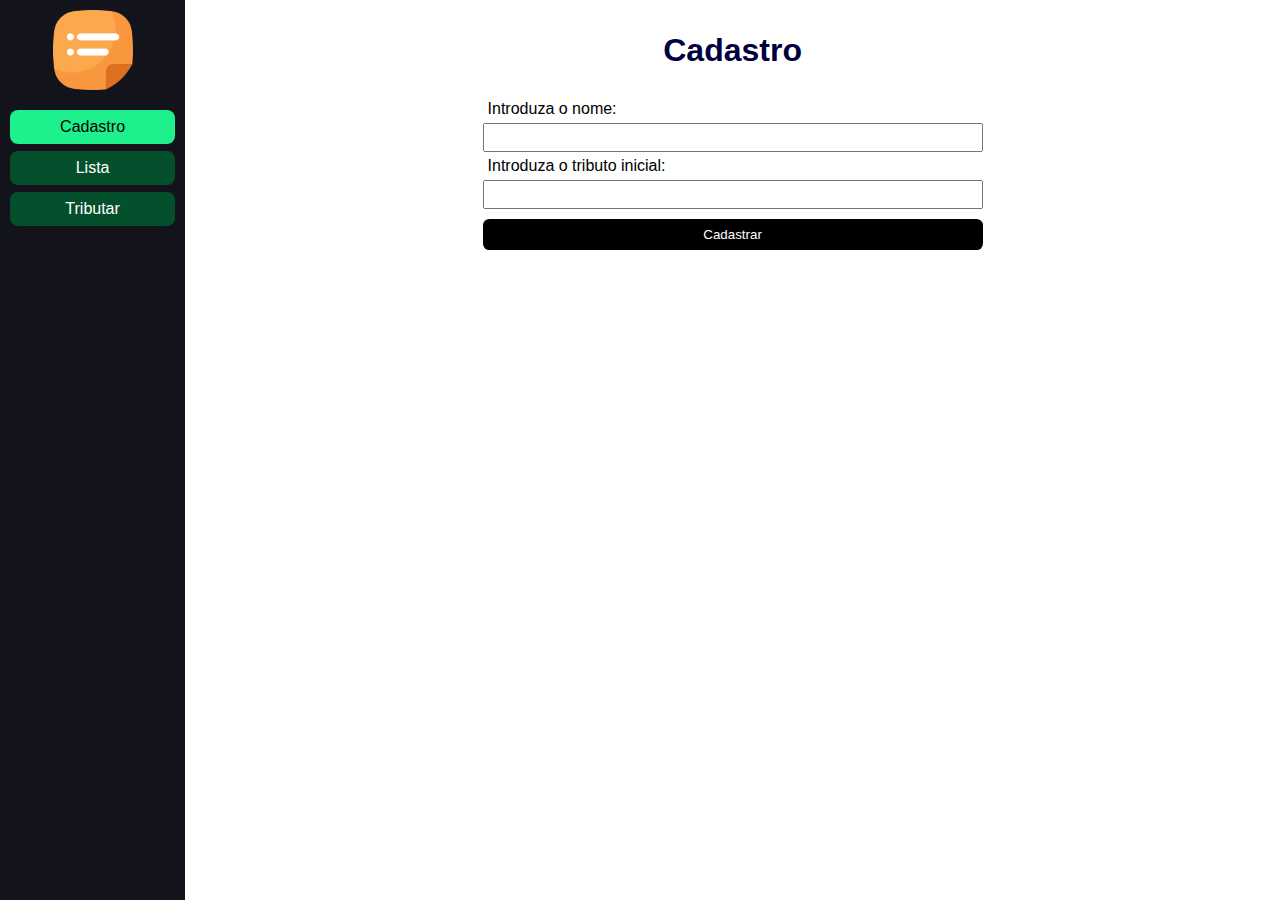
<file: public/cadastro.html>
<!DOCTYPE html>
<html lang="pt-pt">
<head>
    <meta charset="UTF-8">
    <meta name="viewport" content="width=device-width, initial-scale=1.0">
    <title>Cadastro de Tributário</title>
    <link rel="shortcut icon" href="Excelsitude.png" type="image/x-icon">
    <link rel="stylesheet" href="../assents/css/geral.css">
    <link rel="stylesheet" href="../assents/css/form.css">
</head>
<body>
    <main class="conteiner">
        <header>
            <div class="top-logo">
                <img id="logo" src="./Excelsitude.png" alt="Lista Tributária">
                <button id="bt-menu">Menu</button>
            </div>
            <ul id="menu">
                <a href="./cadastro.html" class="atual"><li>Cadastro</li></a>
                <a href="./index.html"><li>Lista</li></a>
                <a href="./tributar.html"><li>Tributar</li></a>
            </ul>
        </header>

        <section class="corpo">
            <h1>Cadastro</h1>
            <form action="../assents/php/controlador.php" method="post">
                <input type="hidden" name="pedido" value="cadastro">
                <label for="nome">Introduza o nome:</label>
                <input type="text" name="nome" id="nome" required maxlength="80">
                <label for="tributo">Introduza o tributo inicial:</label>
                <input type="number" name="tributo" id="tributo" required step=".01">
                <input type="submit" value="Cadastrar">
            </form>
        </section>
    </main>

    <script src="../assents/js/menu.js"></script>
</body>
</html>
</file>
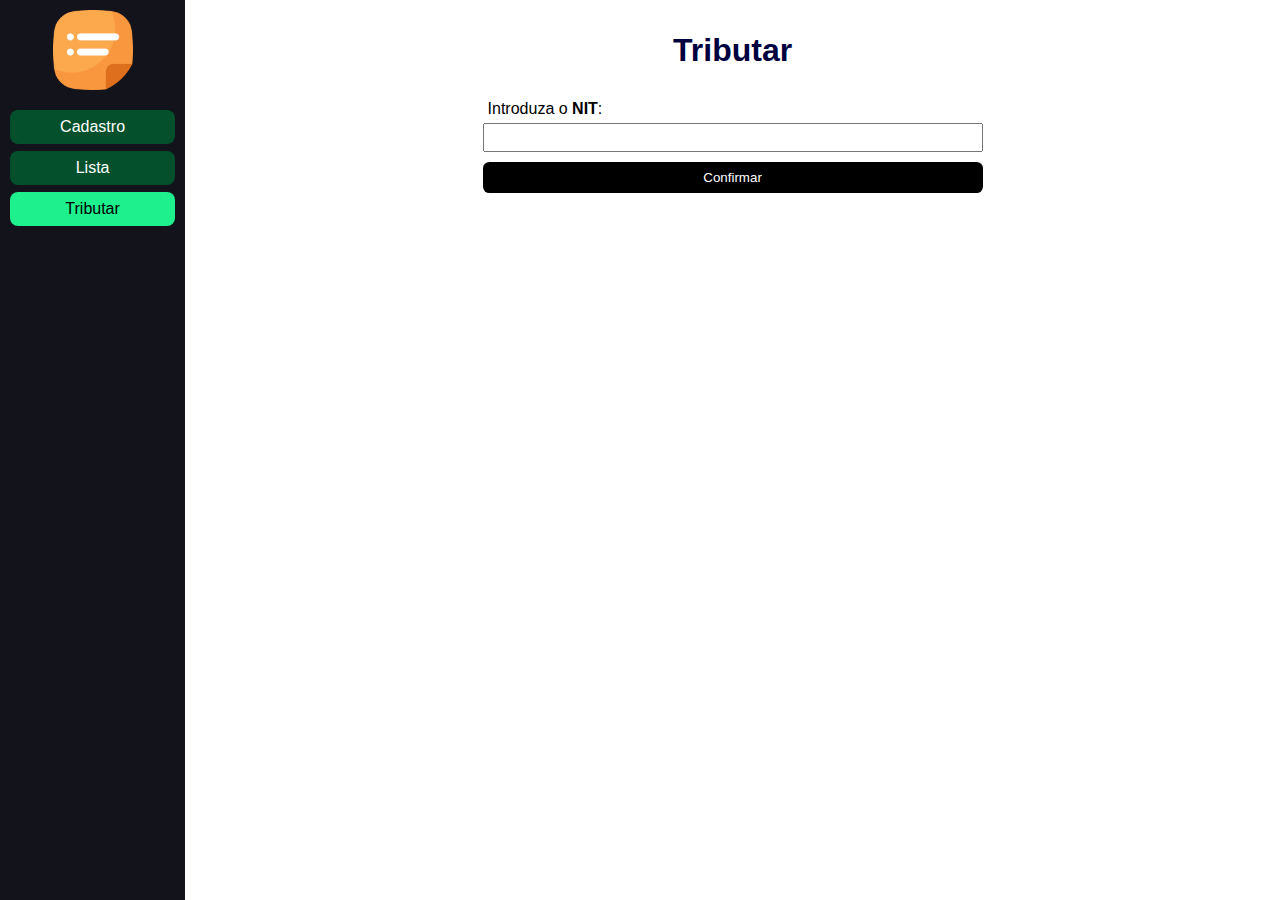
<file: public/tributar.html>
<!DOCTYPE html>
<html lang="pt-pt">
<head>
    <meta charset="UTF-8">
    <meta name="viewport" content="width=device-width, initial-scale=1.0">
    <title>Tributar</title>
    <link rel="shortcut icon" href="Excelsitude.png" type="image/x-icon">
    <link rel="stylesheet" href="../assents/css/geral.css">
    <link rel="stylesheet" href="../assents/css/form.css">
</head>
<body>
    <main class="conteiner">
        <header>
            <div class="top-logo">
                <img id="logo" src="./Excelsitude.png" alt="Lista Tributária">
                <button id="bt-menu">Menu</button>
            </div>
            <ul id="menu">
                <a href="./cadastro.html"><li>Cadastro</li></a>
                <a href="./index.html"><li>Lista</li></a>
                <a href="./tributar.html" class="atual"><li>Tributar</li></a>
            </ul>
        </header>

        <section class="corpo">
            <h1>Tributar</h1>
            <p id="user_name"></p>
            <form action="../assents/php/controlador.php" method="post" id="formulario">
                <input type="hidden" name="pedido" value="busca_nome">
                <label for="nit">Introduza o <strong>NIT</strong>:</label>
                <input type="number" name="nit" id="nit" required step="1">
                <!-- <label for="tributo">Introduza o tributo:</label>
                <input type="number" name="tributo" id="tributo" required step=".01"> -->
                <input type="submit" value="Confirmar">
            </form>
        </section>
    </main>

    <script src="../assents/js/menu.js"></script>
    <script src="../assents/js/jquery-3.7.1.js"></script>
    <script src="../assents/js/pagamento.js"></script>
</body>
</html>
</file>
<file: assents/css/geral.css>
@charset "utf-8";

:root {
    --verde: #1df08d;
    --verde-escuro: #04502c;
    --cyan: cyan;
    --azul-claro: #145cf8;
    --azul: blue;
    --azul-escuro: #00003f;
}

* {
    margin: 0;
    padding: 0;
    font-family: Arial, Helvetica, sans-serif;
}

h1 {
    color: var(--azul-escuro);
    text-align: center;
    padding: 1rem;
}

#user_name {
    font-size: 1.5em;
    text-align: center;
}

.conteiner > header {
    background-color: #13131c;
    color: white;
    padding: 10px;
    text-align: center;
}

#menu {
    display: none;
}

#menu.visivel {
    display: block;
}

.top-logo {
    display: flex;
    justify-content: space-between;
    height: 40px;
}

.top-logo #bt-menu {
    background-color: var(--azul);
    color: white;
    border: none;
    border-radius: .5rem;
    /* height: max-content; */
    padding: .7rem;
}

.top-logo #bt-menu:hover {
    background-color: var(--cyan);
    color: black;
}

.conteiner > header > #logo {
    display: block;
    font-size: 1.5em;
}

.conteiner > header > #menu li {
    list-style: none;
}

.conteiner > header > #menu a {
    display: block;
    background-color: var(--verde-escuro);
    color: white;
    text-decoration: none;
    margin-top: 7px;
    padding: .5rem;
    border-radius: .5rem;
    transition: .4s;
}

.conteiner > header > #menu a:hover, .conteiner > header > #menu a.atual {
    background-color: var(--verde);
    color: black;
}

@media screen and (min-width: 600px) {
    .conteiner {
        display: flex;
        width: 100vw;
        min-height: 100vh;
    }

    .conteiner > header {
        width: 170px;
        background-color: #13131c;
        color: white;
        padding: 10px;
        text-align: center;
    }

    #menu {
        display: block;
    }

    .top-logo #bt-menu {
        display: none;
    }

    .top-logo {
        justify-content: center;
        height: 80px;
        margin-bottom: 20px;
    }

    .conteiner > header > #logo {
        display: block;
        font-size: 1.5em;
    }

    .conteiner > header > #menu li {
        list-style: none;
    }
    
    .conteiner > header > #menu a {
        display: block;
        background-color: var(--verde-escuro);
        color: white;
        text-decoration: none;
        margin-top: 7px;
        padding: .5rem;
        border-radius: .5rem;
        transition: .4s;
    }

    .conteiner > header > #menu a:hover, .conteiner > header > #menu a.atual {
        background-color: var(--verde);
        color: black;
    }

    .conteiner > .corpo {
        width: calc(100vw - 170px - 16px);
        padding: 16px;
    }
}
</file>
<file: assents/css/form.css>
@charset "utf-8";

form {
    background-color: #fff;
    display: flex;
    flex-wrap: wrap;
    margin: auto;
    padding: 10px;
    max-width: 500px;
    border-radius: .5rem;
}

form > label, form > input {
    display: block;
    width: 100%;
    padding: 5px;
}

form > input[type=submit] {
    background-color: black;
    margin-top: 10px;
    padding: .5rem;
    color: white;
    border: none;
    border-radius: .4rem;
}

form > input[type=submit]:hover {
    background-color: var(--verde-escuro);
}
</file>
